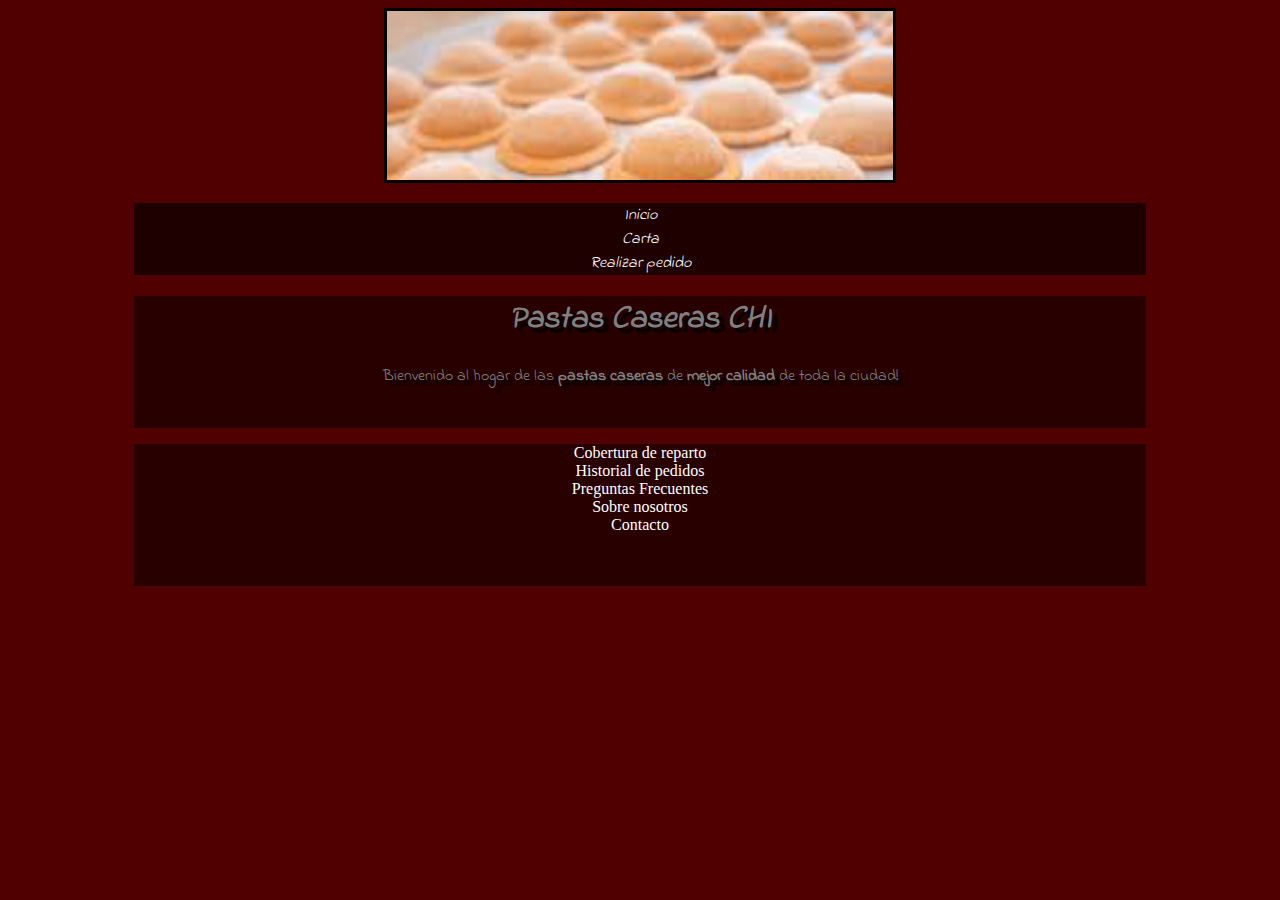
<file: index.html>
<!DOCTYPE html>
<html>
<head>
    <title>Pastas CHI</title>
    <link rel="stylesheet" href="css/1.css">
    <link rel="stylesheet" href="css/1.css">   
    <link rel="preconnect" href="https://fonts.googleapis.com">
    <link rel="preconnect" href="https://fonts.gstatic.com" crossorigin>
    <link href="https://fonts.googleapis.com/css2?family=Indie+Flower&display=swap" rel="stylesheet">
</head>
<body>
    <div id="cont">
        <header>
            <img src="img/cala.jpg" width="50%" height="50%" id="imag">
            <nav>
                <ul>
                    <li><a href="index.html" id="ini"><i>Inicio</i></a></li>
                    <li><a href="Carta.html" id="car"><i>Carta</i></a></li>
                    <li><a href="Pedido.html" id="ped"><i>Realizar pedido</i></a></li>
                </ul>
            </nav>
            
        </header>
        <div id="art">
            <h1><i>Pastas Caseras <b>CHI</b></i></h1>
            <p>Bienvenido al hogar de las <b>pastas caseras</b> de <b>mejor calidad</b> de toda la ciudad!</p>
            <br>
        </div>
        <aside>
            <ul>
                
            </ul>
        </aside>
        <footer id="pie">
            <ul type="Empty">
                <li><a href="Cobertura.html" id="Cobertura">Cobertura de reparto</a></li>
                <li><a href="Historial.html" id="Historial">Historial de pedidos</a></li>

                <li><a href="QYA.html" id="QYA">Preguntas Frecuentes</a></li>
                <li><a href="SN.html" id="SN">Sobre nosotros</a></li>
                <li><a href="Contacto.html" id="Contacto">Contacto</a></li>
            </ul>
            <br><br>
        </footer>
    </div>
</body>
</html>
</file>
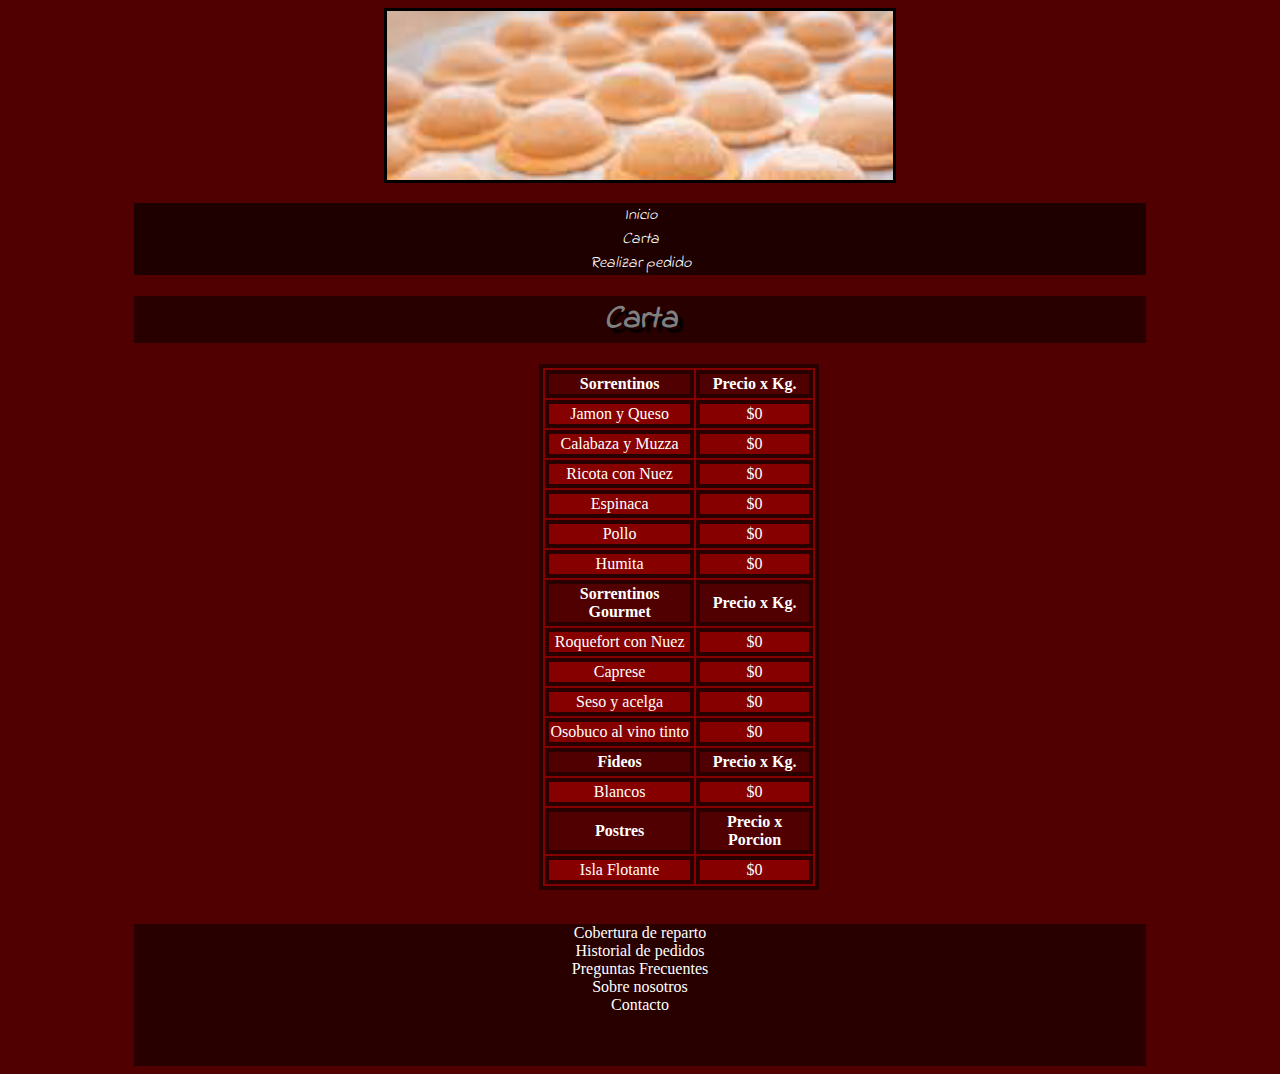
<file: Carta.html>
<!DOCTYPE html>
<html>
<head>
    <title>Carta</title>
    <link rel="stylesheet" href="css/1.css">
    <link rel="stylesheet" href="css/1.css">   
    <link rel="preconnect" href="https://fonts.googleapis.com">
    <link rel="preconnect" href="https://fonts.gstatic.com" crossorigin>
    <link href="https://fonts.googleapis.com/css2?family=Indie+Flower&display=swap" rel="stylesheet">
</head>
<body>
    <div id="cont">
        <header>
            <section>
                <img src="img/cala.jpg" width="50%" height="50%" id="imag">
            </section>
            <nav>
                <ul>
                    <li><a href="index.html" id="ini"><i>Inicio</i></a></li>
                    <li><a href="Carta.html" id="car"><i>Carta</i></a></li>
                    <li><a href="Pedido.html" id="ped"><i>Realizar pedido</i></a></li>
                </ul>
            </nav>
            <section id="art">
                <h1><i>Carta</i></h1>
            </section>
        </header>
        <section>
            <table>
                <tr>
                    <th>
                        Sorrentinos
                    </th>
                    <th>
                        Precio x Kg.
                    </th>
                </tr>
                <tr>
                    <td>
                        Jamon y Queso
                    </td>
                    <td>
                        $0
                    </td>
                </tr>
                <tr>
                    <td>
                        Calabaza y Muzza
                    </td>
                    <td>
                        $0
                    </td>
                </tr>
                <tr>
                    <td>
                        Ricota con Nuez
                    </td>
                    <td>
                        $0
                    </td>
                </tr>
                <tr>
                    <td>
                        Espinaca
                    </td>
                    <td>
                        $0
                    </td>
                </tr>
                <tr>
                    <td>
                        Pollo
                    </td>
                    <td>
                        $0
                    </td>
                </tr>
                <tr>
                    <td>
                        Humita
                    </td>
                    <td>
                        $0
                    </td>
                </tr>
                <tr>
                    <th>
                        Sorrentinos Gourmet
                    </th>
                    <th>
                        Precio x Kg.
                    </th>
                </tr>
                <tr>
                    <td>
                        Roquefort con Nuez
                    </td>
                    <td>
                        $0
                    </td>
                </tr>
                <tr>
                    <td>
                        Caprese
                    </td>
                    <td>
                        $0
                    </td>
                </tr>
                <tr>
                    <td>
                        Seso y acelga
                    </td>
                    <td>
                        $0
                    </td>
                </tr>
                <tr>
                    <td>
                        Osobuco al vino tinto
                    </td>
                    <td>
                        $0
                    </td>
                </tr>
                <tr>
                    <th>
                        Fideos
                    </th>
                    <th>
                        Precio x Kg.
                    </th>
                </tr>
                <tr>
                    <td>
                        Blancos
                    </td>
                    <td>
                        $0
                    </td>
                </tr>
                <tr>
                    <th>
                        Postres
                    </th>
                    <th>
                        Precio x Porcion
                    </th>
                </tr>
                <tr>
                    <td>
                        Isla Flotante
                    </td>
                    <td>
                        $0
                    </td>
                </tr>
            </table>
        </section>
        <br>
        <aside>
            <ul>
                
            </ul>
        </aside>
        <footer>
            <ul id="pie">
                <li><a href="Cobertura.html" id="Cobertura">Cobertura de reparto</a></li>
                <li><a href="Historial.html" id="Historial">Historial de pedidos</a></li>
                <li><a href="QYA.html" id="QYA">Preguntas Frecuentes</a></li>
                <li><a href="SN.html" id="SN">Sobre nosotros</a></li>
                <li><a href="Contacto.html" id="Contacto">Contacto</a></li>
            </ul>
            <br><br>
        </footer>
    </div>
</body>
</html>
</file>
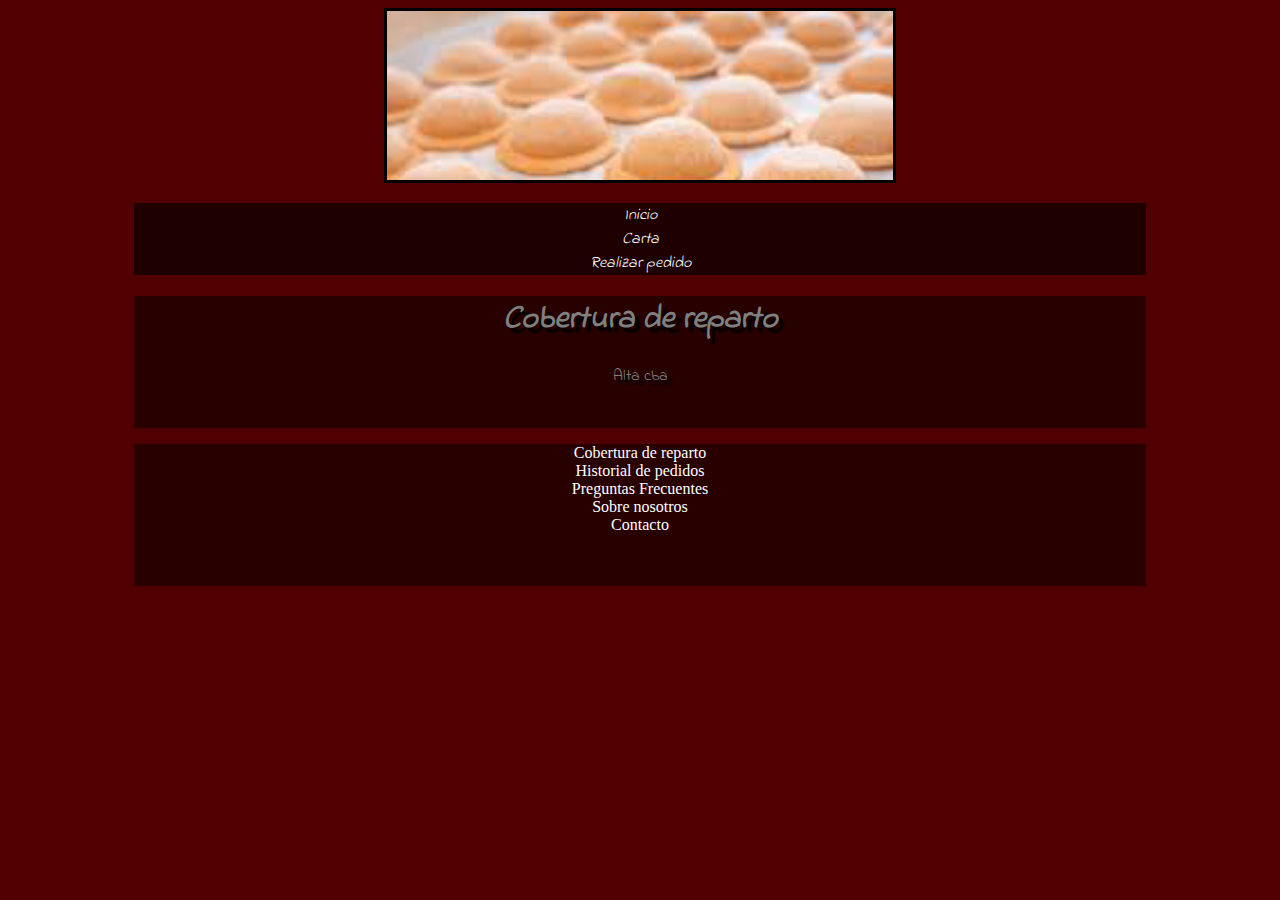
<file: Cobertura.html>
<!DOCTYPE html>
<html>
<head>
    <title>Cobertura de reparto</title>
    <link rel="stylesheet" href="css/1.css">   
    <link rel="preconnect" href="https://fonts.googleapis.com">
    <link rel="preconnect" href="https://fonts.gstatic.com" crossorigin>
    <link href="https://fonts.googleapis.com/css2?family=Indie+Flower&display=swap" rel="stylesheet">
</head>
<body>
    <div id="cont">
        <header>
            <img src="img/cala.jpg" width="50%" height="50%" id="imag">
            <nav>
                <ul>
                    <li><a href="index.html" id="ini"><i>Inicio</i></a></li>
                    <li><a href="Carta.html" id="car"><i>Carta</i></a></li>
                    <li><a href="Pedido.html" id="ped"><i>Realizar pedido</i></a></li>
                </ul>
                <link rel="stylesheet" href="css/1.css">
            </nav>
            
        </header>
        <div id="art">
            <h1><i>Cobertura de reparto</i></h1>
            <p>Alta cba</p>
            <br>
        </div>
        <aside>
            <ul>
                
            </ul>
        </aside>
        <footer>
            <ul id="pie" type="Empty">
                <li><a href="Cobertura.html" id="Cobertura">Cobertura de reparto</a></li>
                <li><a href="Historial.html" id="Historial">Historial de pedidos</a></li>

                <li><a href="QYA.html" id="QYA">Preguntas Frecuentes</a></li>
                <li><a href="SN.html" id="SN">Sobre nosotros</a></li>
                <li><a href="Contacto.html" id="Contacto">Contacto</a></li>
            </ul>
            <br><br>
        </footer>
    </div>
</body>
</html>
</file>
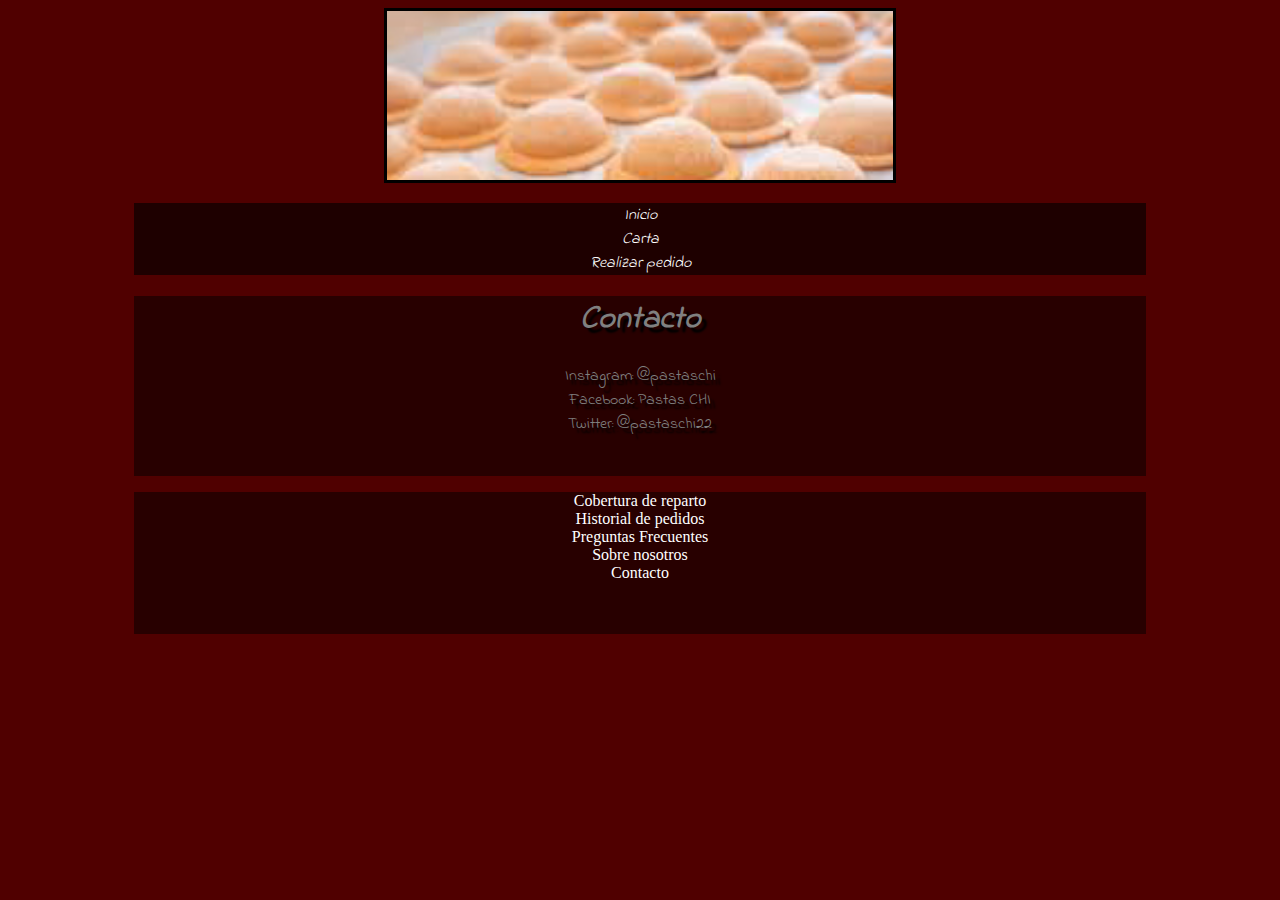
<file: Contacto.html>
<!DOCTYPE html>
<html>
<head>
    <title>Preguntas Frecuentes</title>
    <link rel="stylesheet" href="css/1.css">   
    <link rel="preconnect" href="https://fonts.googleapis.com">
    <link rel="preconnect" href="https://fonts.gstatic.com" crossorigin>
    <link href="https://fonts.googleapis.com/css2?family=Indie+Flower&display=swap" rel="stylesheet">
</head>
<body>
    <div id="cont">
        <header>
            <img src="img/cala.jpg" width="50%" height="50%" id="imag">
            <nav>
                <ul>
                    <li><a href="index.html" id="ini"><i>Inicio</i></a></li>
                    <li><a href="Carta.html" id="car"><i>Carta</i></a></li>
                    <li><a href="Pedido.html" id="ped"><i>Realizar pedido</i></a></li>
                </ul>
                <link rel="stylesheet" href="css/1.css">
            </nav>
            
        </header>
        <div id="art">
            <h1><i>Contacto</i></h1>
            <p>Instagram: @pastaschi <br>
                Facebook: Pastas CHI <br>
                Twitter: @pastaschi22 <br>
            </p>
            <br>
        </div>
        <aside>
            <ul>
                
            </ul>
        </aside>
        <footer>
            <ul id="pie" type="Empty">
                <li><a href="Cobertura.html" id="Cobertura">Cobertura de reparto</a></li>
                <li><a href="Historial.html" id="Historial">Historial de pedidos</a></li>

                <li><a href="QYA.html" id="QYA">Preguntas Frecuentes</a></li>
                <li><a href="SN.html" id="SN">Sobre nosotros</a></li>
                <li><a href="Contacto.html" id="Contacto">Contacto</a></li>
            </ul>
            <br><br>
        </footer>
    </div>
</body>
</html>
</file>
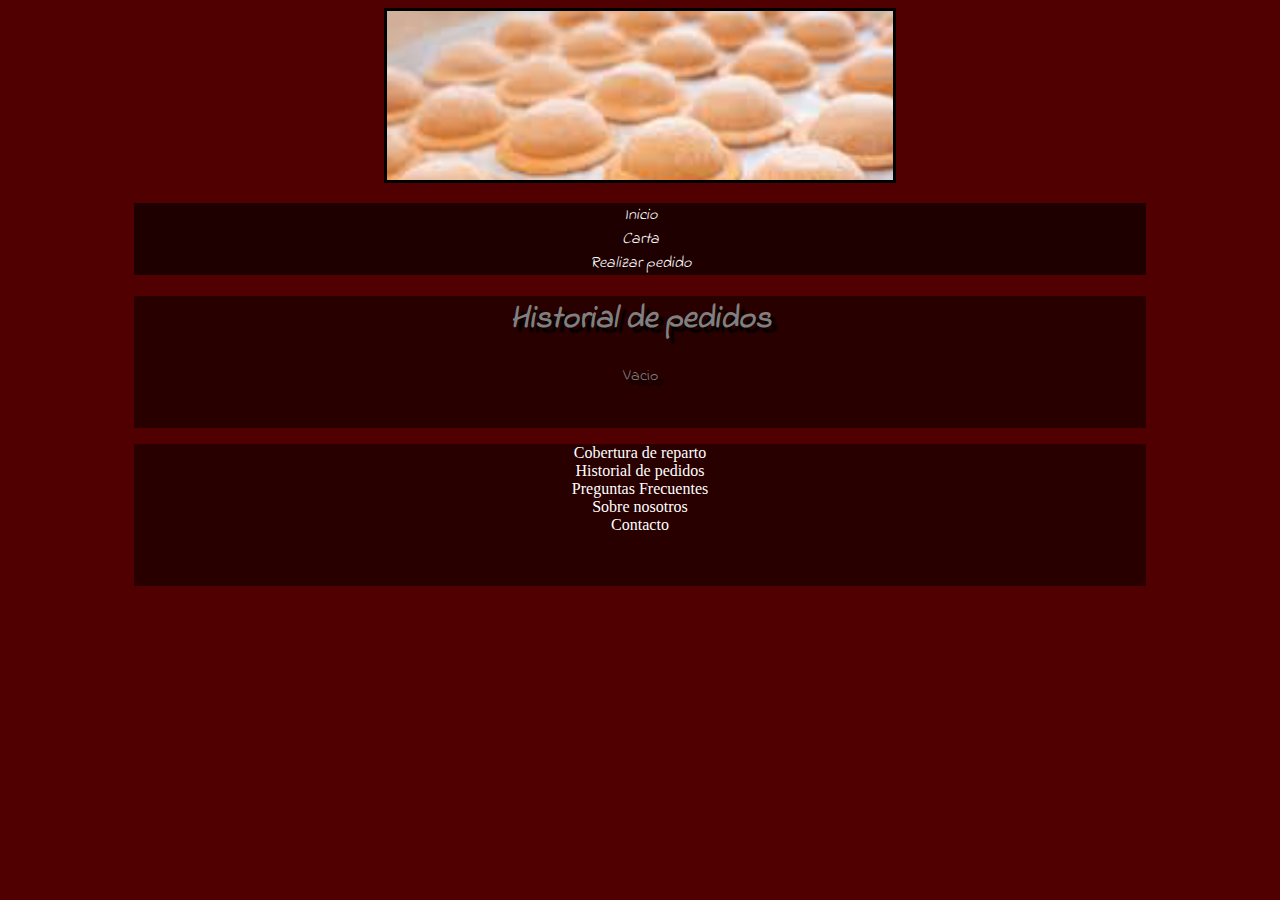
<file: Historial.html>
<!DOCTYPE html>
<html>
<head>
    <title>Historial de pedidos</title>
    <link rel="stylesheet" href="css/1.css">   
    <link rel="preconnect" href="https://fonts.googleapis.com">
    <link rel="preconnect" href="https://fonts.gstatic.com" crossorigin>
    <link href="https://fonts.googleapis.com/css2?family=Indie+Flower&display=swap" rel="stylesheet">
</head>
<body>
    <div id="cont">
        <header>
            <img src="img/cala.jpg" width="50%" height="50%" id="imag">
            <nav>
                <ul>
                    <li><a href="index.html" id="ini"><i>Inicio</i></a></li>
                    <li><a href="Carta.html" id="car"><i>Carta</i></a></li>
                    <li><a href="Pedido.html" id="ped"><i>Realizar pedido</i></a></li>
                </ul>
                <link rel="stylesheet" href="css/1.css">
            </nav>
            
        </header>
        <div id="art">
            <h1><i>Historial de pedidos</i></h1>
            <p>Vacio</p>
            <br>
        </div>
        <aside>
            <ul>
                
            </ul>
        </aside>
        <footer>
            <ul id="pie" type="Empty">
                <li><a href="Cobertura.html" id="Cobertura">Cobertura de reparto</a></li>
                <li><a href="Historial.html" id="Historial">Historial de pedidos</a></li>

                <li><a href="QYA.html" id="QYA">Preguntas Frecuentes</a></li>
                <li><a href="SN.html" id="SN">Sobre nosotros</a></li>
                <li><a href="Contacto.html" id="Contacto">Contacto</a></li>
            </ul>
            <br><br>
        </footer>
    </div>
</body>
</html>
</file>
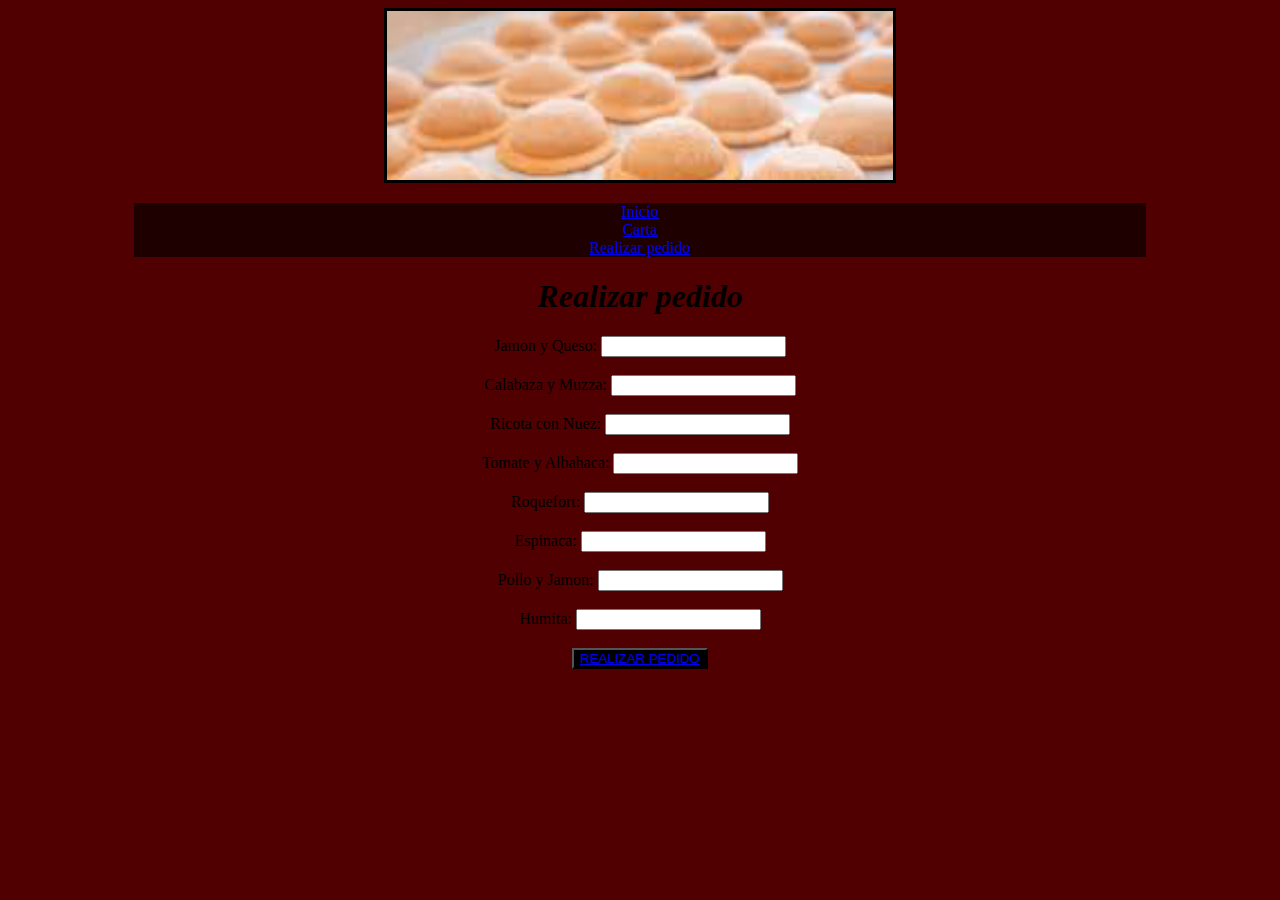
<file: Pedido.html>
<!DOCTYPE html>
<html>
<head>
    <title>Realizar pedido</title>
    <script src="js/pedido.js"></script>
    <link rel="stylesheet" href="css/1.css">    
</head>
<body>
  <div id="cont">
        <header>
            <section>
                <img src="img/cala.jpg" width="50%" height="50%" id="imag">
            </section>
            <nav>
                <ul>
                    <li><a href="Main.html">Inicio</a></li>
                    <li><a href="Carta.html">Carta</a></li>
                    <li><a href="Pedido.html">Realizar pedido</a></li>
                </ul>
            </nav>
            <section id="asd">
                <h1><i>Realizar pedido</i></h1>
            </section>
        </header>

    <section>
        <label for="Cantidad1">Jamon y Queso:</label>
        <input type="number" id="Cantidad1"> <br>
        <br>
        <label>Calabaza y Muzza:</label>
        <input type="number" id="Cantidad2"> <br>
        <br>
        <label>Ricota con Nuez:</label>
        <input type="number" id="Cantidad3"> <br>
        <br>
        <label>Tomate y Albahaca:</label>
        <input type="number" id="Cantidad4"> <br>
        <br>
        <label>Roquefort:</label>
        <input type="number" id="Cantidad5"> <br>
        <br>
        <label>Espinaca:</label>
        <input type="number" id="Cantidad6"> <br>
        <br>
        <label>Pollo y Jamon:</label>
        <input type="number" id="Cantidad7"> <br>
        <br>
        <label>Humita:</label>
        <input type="number" id="Cantidad8"> <br>
    </section>
    <br>
    <section>
        <button type="button" onclick="hacerPedido()" id="pedido"><a href="Main.html">REALIZAR PEDIDO</a></button>
    </section> 
  </div>
</body>
</html>
</file>
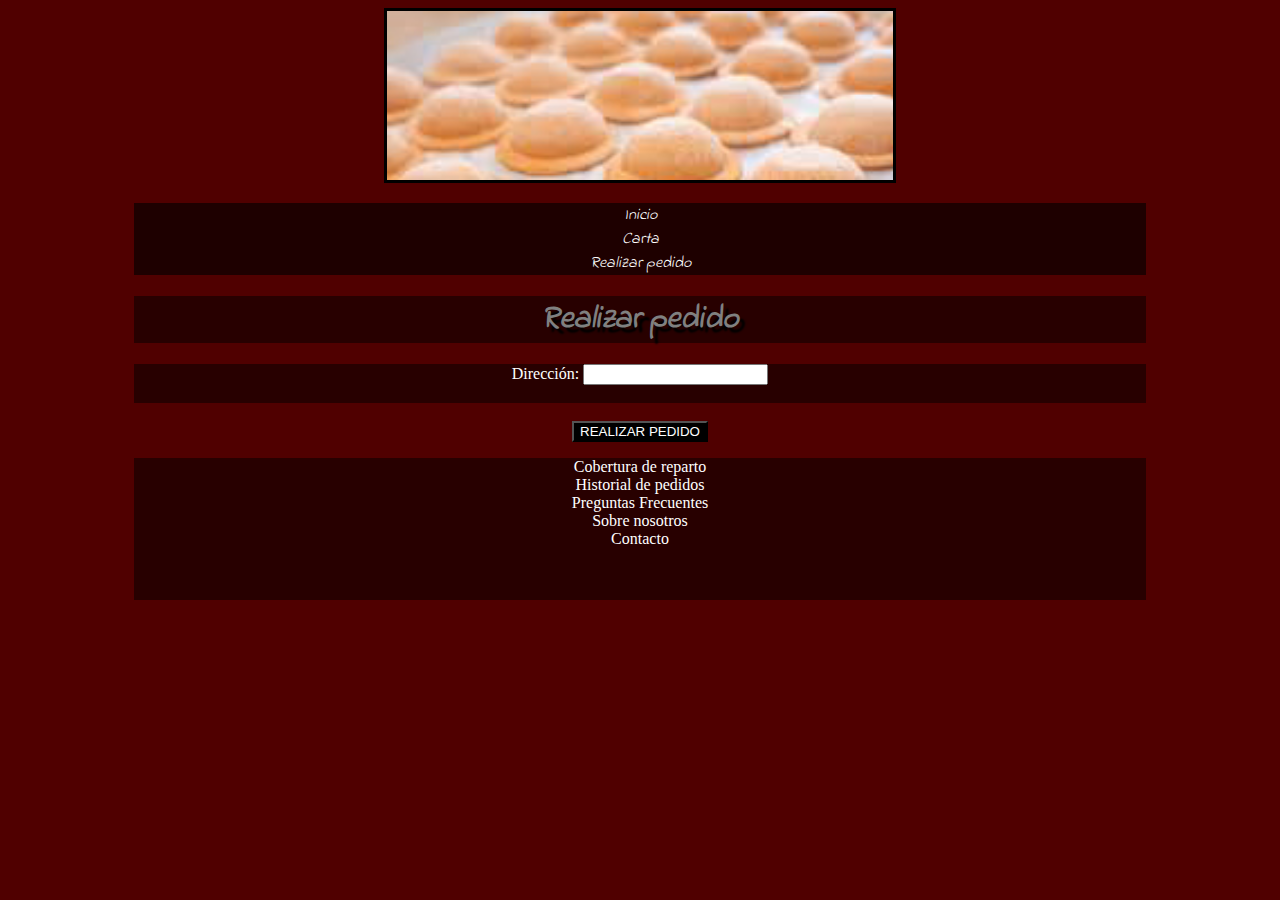
<file: Pedido2.html>
<!DOCTYPE html>
<html>
<head>
    <title>Realizar pedido</title>
    <script src="js/pedido.js"></script>
    <link rel="stylesheet" href="css/1.css">    
    <link rel="stylesheet" href="css/1.css">   
    <link rel="preconnect" href="https://fonts.googleapis.com">
    <link rel="preconnect" href="https://fonts.gstatic.com" crossorigin>
    <link href="https://fonts.googleapis.com/css2?family=Indie+Flower&display=swap" rel="stylesheet">
</head>
<body>
  <div id="cont">
        <header>
            <section>
                <img src="img/cala.jpg" width="50%" height="50%" id="imag">
            </section>
            <nav>
                <ul>
                    <li><a href="index.html" id="ini"><i>Inicio</i></a></li>
                    <li><a href="Carta.html" id="car"><i>Carta</i></a></li>
                    <li><a href="Pedido.html" id="ped"><i>Realizar pedido</i></a></li>
                </ul>
            </nav>
            <section id="art">
                <h1><i>Realizar pedido</i></h1>
            </section>
        </header>

    <section id="formdir">
        <label for="Cantidad1" id="direc">Dirección:</label>
        <input type="text" id="Direccion"> <br>
        <br>
    </section>
    <br>
    <section>
        <button type="button" onclick="hacerPedido()" id="pedido"><a href="index.html" id="botped">REALIZAR PEDIDO</a></button>
    </section> 
    <aside>
        <ul>
            
        </ul>
    </aside>
    <footer>
        <ul id="pie">
            <li><a href="Cobertura.html" id="Cobertura">Cobertura de reparto</a></li>
            <li><a href="Historial.html" id="Historial">Historial de pedidos</a></li>

            <li><a href="QYA.html" id="QYA">Preguntas Frecuentes</a></li>
            <li><a href="SN.html" id="SN">Sobre nosotros</a></li>
            <li><a href="Contacto.html" id="Contacto">Contacto</a></li>
        </ul>
        <br><br>
    </footer>
  </div>
</body>
</html>
</file>
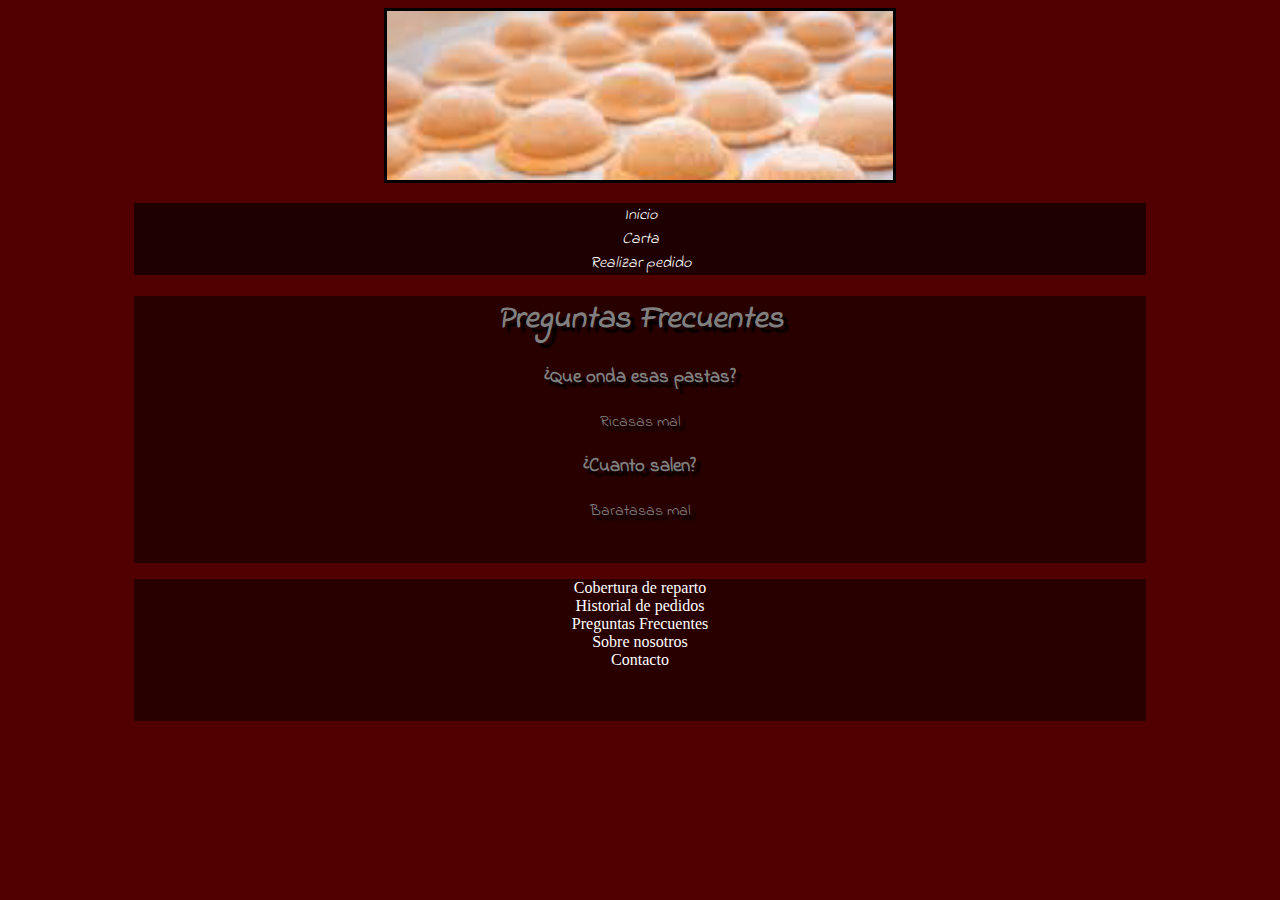
<file: QYA.html>
<!DOCTYPE html>
<html>
<head>
    <title>Preguntas Frecuentes</title>
    <link rel="stylesheet" href="css/1.css">   
    <link rel="preconnect" href="https://fonts.googleapis.com">
    <link rel="preconnect" href="https://fonts.gstatic.com" crossorigin>
    <link href="https://fonts.googleapis.com/css2?family=Indie+Flower&display=swap" rel="stylesheet">
</head>
<body>
    <div id="cont">
        <header>
            <img src="img/cala.jpg" width="50%" height="50%" id="imag">
            <nav>
                <ul>
                    <li><a href="index.html" id="ini"><i>Inicio</i></a></li>
                    <li><a href="Carta.html" id="car"><i>Carta</i></a></li>
                    <li><a href="Pedido.html" id="ped"><i>Realizar pedido</i></a></li>
                </ul>
                <link rel="stylesheet" href="css/1.css">
            </nav>
            
        </header>
        <div id="art">
            <h1><i>Preguntas Frecuentes</i></h1>
            <h3>¿Que onda esas pastas?</h3>
            <p>Ricasas mal</p>
            <h3>¿Cuanto salen?</h3>
            <p>Baratasas mal</p>
            <br>
        </div>
        <aside>
            <ul>
                
            </ul>
        </aside>
        <footer>
            <ul id="pie" type="Empty">
                <li><a href="Cobertura.html" id="Cobertura">Cobertura de reparto</a></li>
                <li><a href="Historial.html" id="Historial">Historial de pedidos</a></li>

                <li><a href="QYA.html" id="QYA">Preguntas Frecuentes</a></li>
                <li><a href="SN.html" id="SN">Sobre nosotros</a></li>
                <li><a href="Contacto.html" id="Contacto">Contacto</a></li>
            </ul>
            <br><br>
        </footer>
    </div>
</body>
</html>
</file>
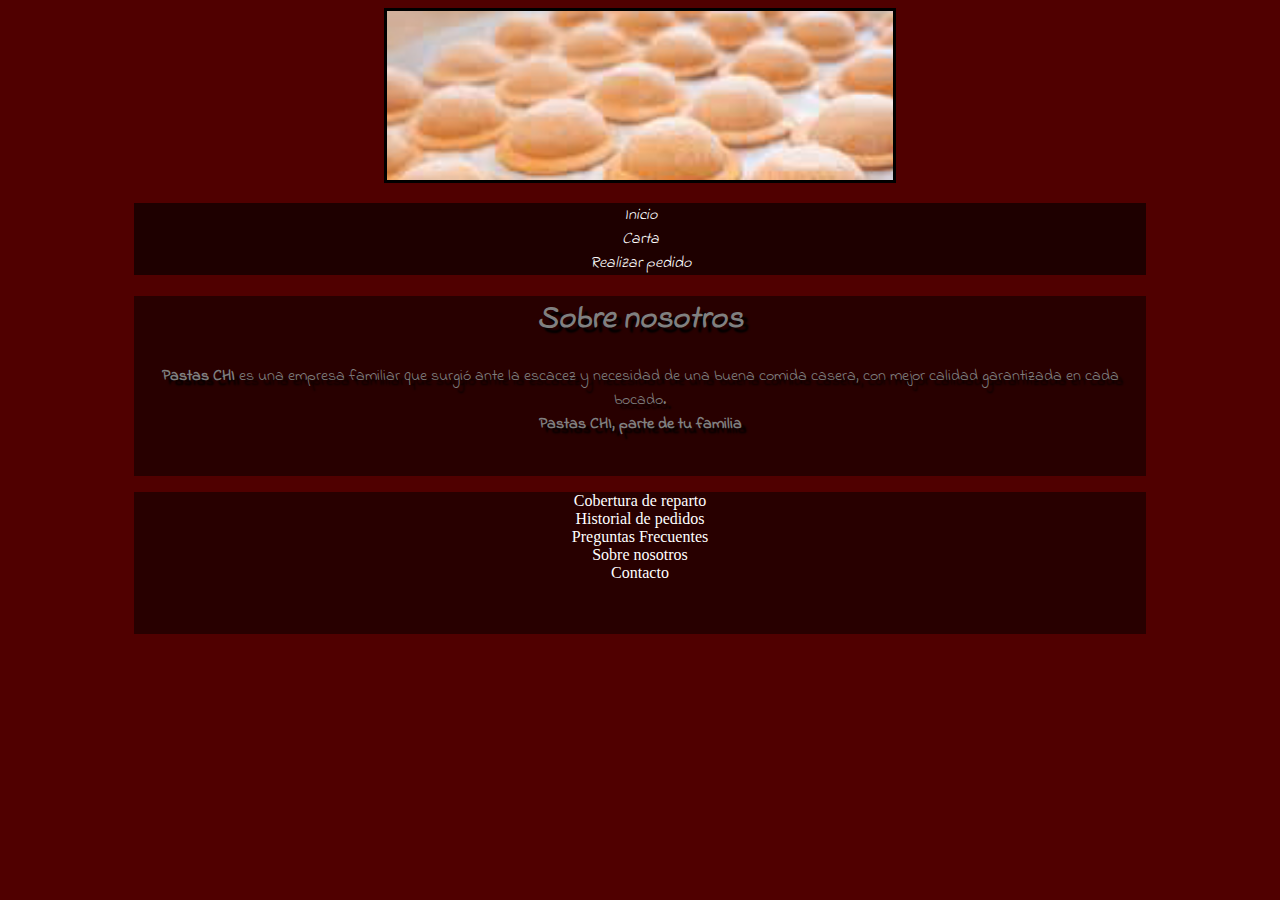
<file: SN.html>
<!DOCTYPE html>
<html>
<head>
    <title>Sobre nosotros</title>
    <link rel="stylesheet" href="css/1.css">   
    <link rel="preconnect" href="https://fonts.googleapis.com">
    <link rel="preconnect" href="https://fonts.gstatic.com" crossorigin>
    <link href="https://fonts.googleapis.com/css2?family=Indie+Flower&display=swap" rel="stylesheet">
</head>
<body>
    <div id="cont">
        <header>
            <img src="img/cala.jpg" width="50%" height="50%" id="imag">
            <nav>
                <ul>
                    <li><a href="index.html" id="ini"><i>Inicio</i></a></li>
                    <li><a href="Carta.html" id="car"><i>Carta</i></a></li>
                    <li><a href="Pedido.html" id="ped"><i>Realizar pedido</i></a></li>
                </ul>
                <link rel="stylesheet" href="css/1.css">
            </nav>
            
        </header>
        <div id="art">
            <h1><i>Sobre nosotros</i></h1>
            <p><b>Pastas CHI</b> es una empresa familiar que surgió ante la escacez y necesidad de una buena comida casera, con mejor calidad garantizada en cada bocado.<br><b>Pastas CHI, parte de tu familia</b></p>
            <br>
        </div>
        <aside>
            <ul>
                
            </ul>
        </aside>
        <footer>
            <ul id="pie" type="Empty">
                <li><a href="Cobertura.html" id="Cobertura">Cobertura de reparto</a></li>
                <li><a href="Historial.html" id="Historial">Historial de pedidos</a></li>
                <li><a href="QYA.html" id="QYA">Preguntas Frecuentes</a></li>
                <li><a href="SN.html" id="SN">Sobre nosotros</a></li>
                <li><a href="Contacto.html" id="Contacto">Contacto</a></li>
            </ul>
            <br><br>
        </footer>
    </div>
</body>
</html>
</file>
<file: css/1.css>
/* etiqueta {}, #ID{}, .clase{} */

#carta {
    background: grey;
}
#pedido {
    background: grey;
}
#cont {
    width: 80%;
    margin: 0px auto;
}
html {
    text-align: center;
}
body {
    background: rgb(80, 0, 0);
}
#pedido {
    background: black;
    text-decoration: none;
}
#imag {
    border: 3px solid black;
}
#art {
    background: rgb(40, 0, 0);
    color: grey;
    /* margin: 0% 30% 0% 30%; */
    text-shadow: 5px 5px 2px black;
    font-family: Indie Flower;
}
nav {
    background: rgb(30, 0, 0);
    /* margin: 0% 40% 0% 40%; */
    font-family: Indie Flower;
}
table, th, td {
    border: 4px solid rgb(40, 0, 0);
    color: white;
    /* border-collapse: collapse; */
}
table {
    background: rgb(135, 0, 0);
    width: 280px;
    margin: 0% 0% 0% 40%;
}
th {
    background-color: rgb(80, 0, 0);
}
#ini {
    color: white;
    text-decoration: none;
}
#car {
    color: white;
    text-decoration: none;
}
#ped {
    color: white;
    text-decoration: none;
}
#formped {
    color: white;
    background: rgb(40, 0, 0);
    /* margin: 0% 30% 0% 30%; */
}
#botped {
    color: white;
    text-decoration: none;
}

footer {
    background-color: rgb(40, 0, 0);
    color: white;
    /* margin: 0% 42% 0% 42%; */
}
#QYA {
    color: white;
    text-decoration: none;
}
/*aside {
    color: white;
    margin: 0% 0% 0% 70%;
    border: 1px solid black;
    background: rgb(40, 0, 0);
}*/
#SN {
    color: white;
    text-decoration: none;
}
#Contacto {
    color: white;
    text-decoration: none;
}
#Cobertura {
    color: white;
    text-decoration: none;
}
#Historial {
    color: white;
    text-decoration: none;
}
#direc {
    color:white;
    text-decoration: none;
}
#formdir {
    background: rgb(40, 0, 0);
    /* margin: 0% 30% 0% 30%; */
}
ul {
    list-style-type: none;
    padding-left: 0%;
}
</file>
